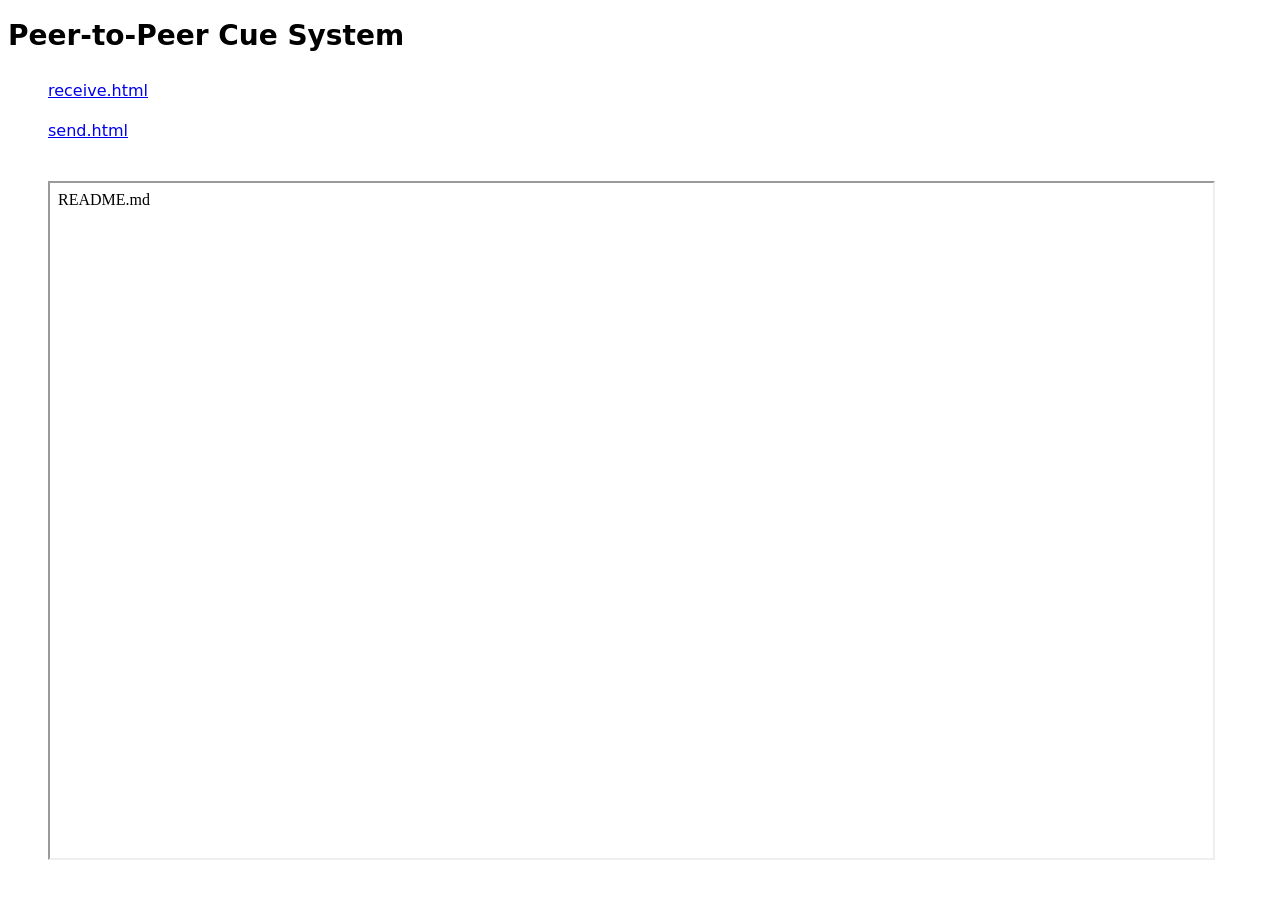
<file: index.html>
<!DOCTYPE html>
<html>

<head>
  <meta charset="utf-8" />

  <title>Peer-to-Peer Cue System</title>
  <link rel="stylesheet" href="style.css">
</head>

<body>
  <h1>Peer-to-Peer Cue System</h1>

  <div style="position: relative; top: 10px; margin-left: 40px; line-height: 20px;">
    <a href="receive.html" target="_blank">receive.html</a>

    <br><br>

    <a href="send.html" target="_blank">send.html</a>

    <br><br><br>

    <iframe src="README.html" style="width: 95%; height: 75vh;">
  </div>

</body>

</html>
</file>
<file: style.css>
body {
  font-family: 'DejaVu Sans', Arial, Helvetica, sans-serif;
  background-color: white;
  min-width: 450px;
}

h1 {
  font-size: 1.75em;
}

h2 {
  text-align: center;
  font-size: 4em;
}

td {
  width: 50%;
}

input {
  margin-bottom: 5px;
}

a:visited {
  color: blue;
}

.display {
  width: 100%;
  min-height: 400px;
  padding-bottom: 20px;
}

.control {
  width: 100%;
  padding-bottom: 20px;
}

.control-button {
  width: 100%;
  min-height: 50px;
}

.display-box {
  border: 2px solid black;
}

.title {
  vertical-align: top;
}

.standby {
  background-color: red;
}

.go {
  background-color: green;
}

.fade {
  background-color: yellow;
}

.off {
  background-color: gray;
}

.hidden {
  visibility: hidden;
}

.no-display {
  display: none;
}

.status {
  height: 125px;
  vertical-align: text-top;
  font-weight: bold;
  margin-bottom: 10px;
  border-bottom: 2px solid black;

}

.message {
  height: 125px;
  max-height: 125px;
  margin-bottom: 10px;
  border-bottom: 2px solid black;
  overflow: auto;
}

.msg-time {
  color: blue;
}

.cueMsg {
  color: orange;
}

.selfMsg {
  color: green;
}

.peerMsg {
  color: red;
}
</file>
